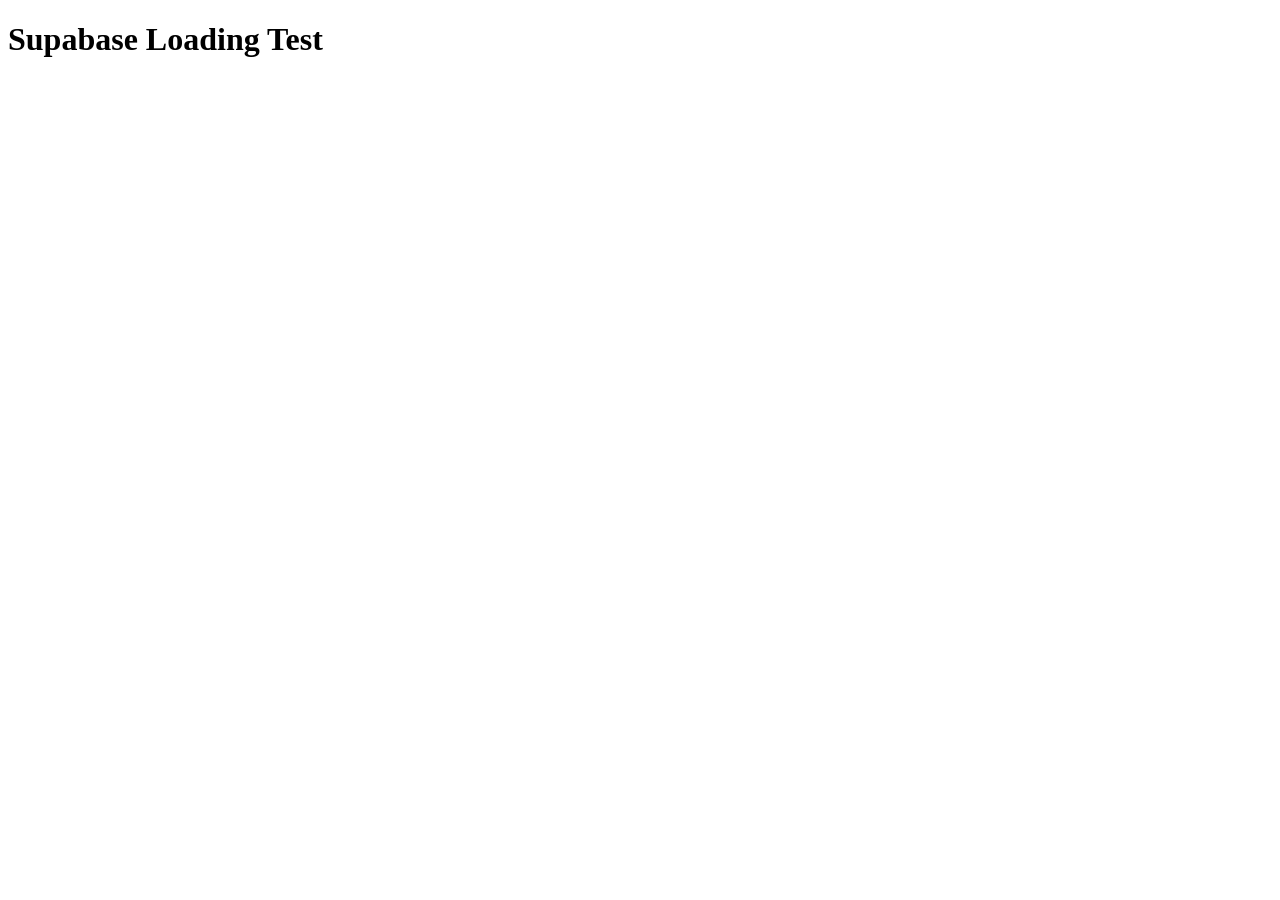
<file: test.html>
<!DOCTYPE html>
<html>
<head><title>Test</title></head>
<body>
<h1>Supabase Loading Test</h1>
<pre id="log"></pre>
<script src="lib/supabase.min.js"></script>
<script>
var logEl = document.getElementById('log');
function log(msg) { logEl.textContent += msg + '\n'; }

log('Step 1: typeof window.supabase = ' + typeof window.supabase);
log('Step 2: window.supabase.createClient exists? ' + !!(window.supabase && window.supabase.createClient));

// Now simulate what script.js does
let supabase = null;
log('Step 3: After let supabase = null, typeof window.supabase = ' + typeof window.supabase);
log('Step 4: window.supabase.createClient still exists? ' + !!(window.supabase && window.supabase.createClient));

function initSupabase() {
    try {
        if (typeof window.supabase !== 'undefined' && window.supabase.createClient) {
            supabase = window.supabase.createClient('https://test.supabase.co', 'test-key');
            log('Step 5: supabase initialized successfully');
        } else {
            log('Step 5: FAILED - window.supabase not found or no createClient');
        }
    } catch (e) {
        log('Step 5: ERROR - ' + e.message);
    }
}

initSupabase();
log('Step 6: supabase variable = ' + (supabase ? 'object' : 'null'));
</script>
</body>
</html>
</file>
